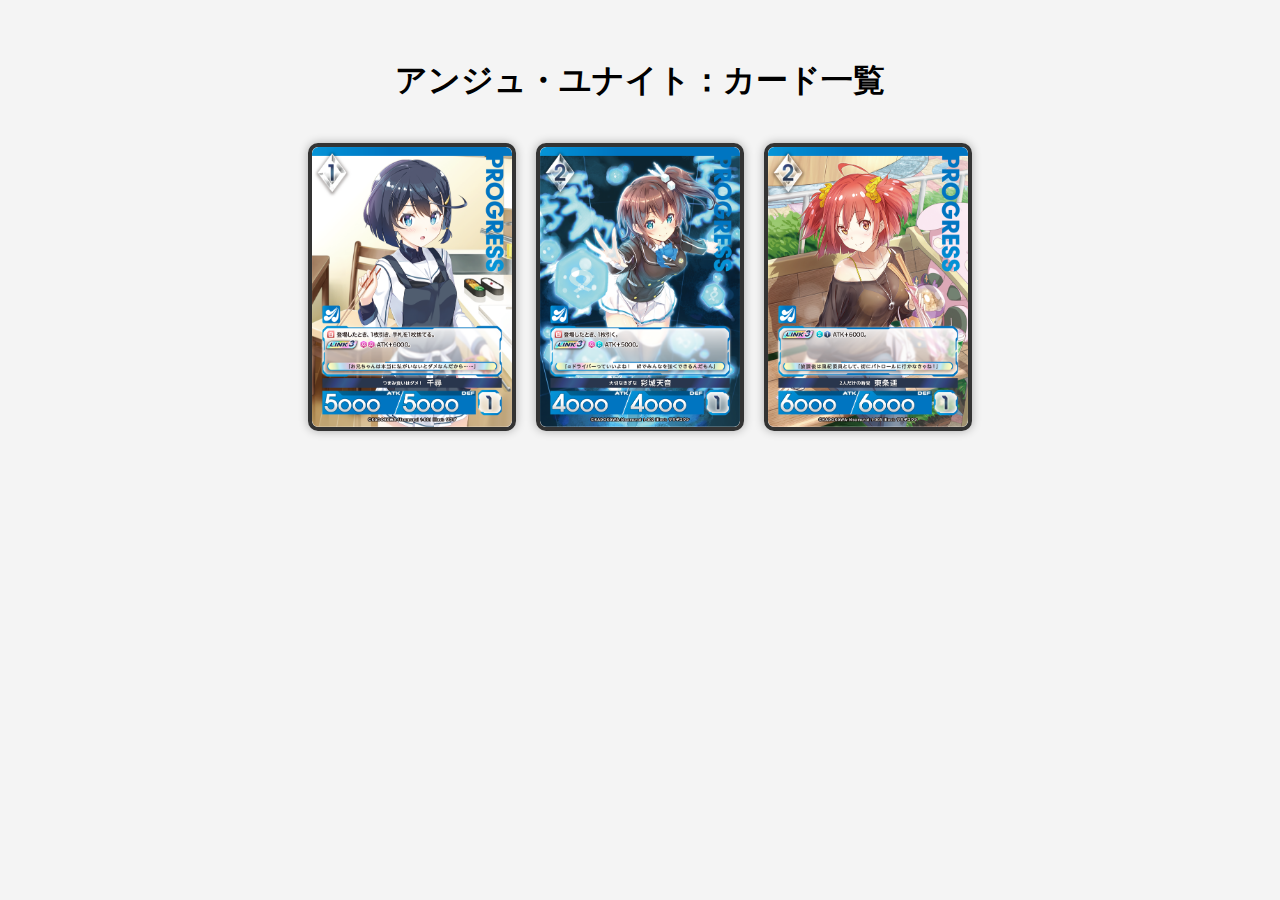
<file: index.html>
<!DOCTYPE html>
<html lang="ja">
<head>
  <meta charset="UTF-8">
  <title>Ange Unite プロトタイプ</title>
  <style>
    body {
      background-color: #f4f4f4;
      font-family: sans-serif;
      padding: 30px;
      text-align: center;
    }

    h1 {
      margin-bottom: 40px;
    }

    .card-container {
      display: flex;
      justify-content: center;
      flex-wrap: wrap;
      gap: 20px;
    }

    .card-container img {
      width: 200px;
      height: auto;
      border: 4px solid #333;
      border-radius: 10px;
      box-shadow: 0 0 10px rgba(0,0,0,0.3);
    }
  </style>
</head>
<body>
  <h1>アンジュ・ユナイト：カード一覧</h1>

  <div class="card-container">
    <img src="1-001.png" alt="カード1">
    <img src="1-002.png" alt="カード2">
    <img src="1-003.png" alt="カード3">
  </div>
</body>
</html>
</file>
